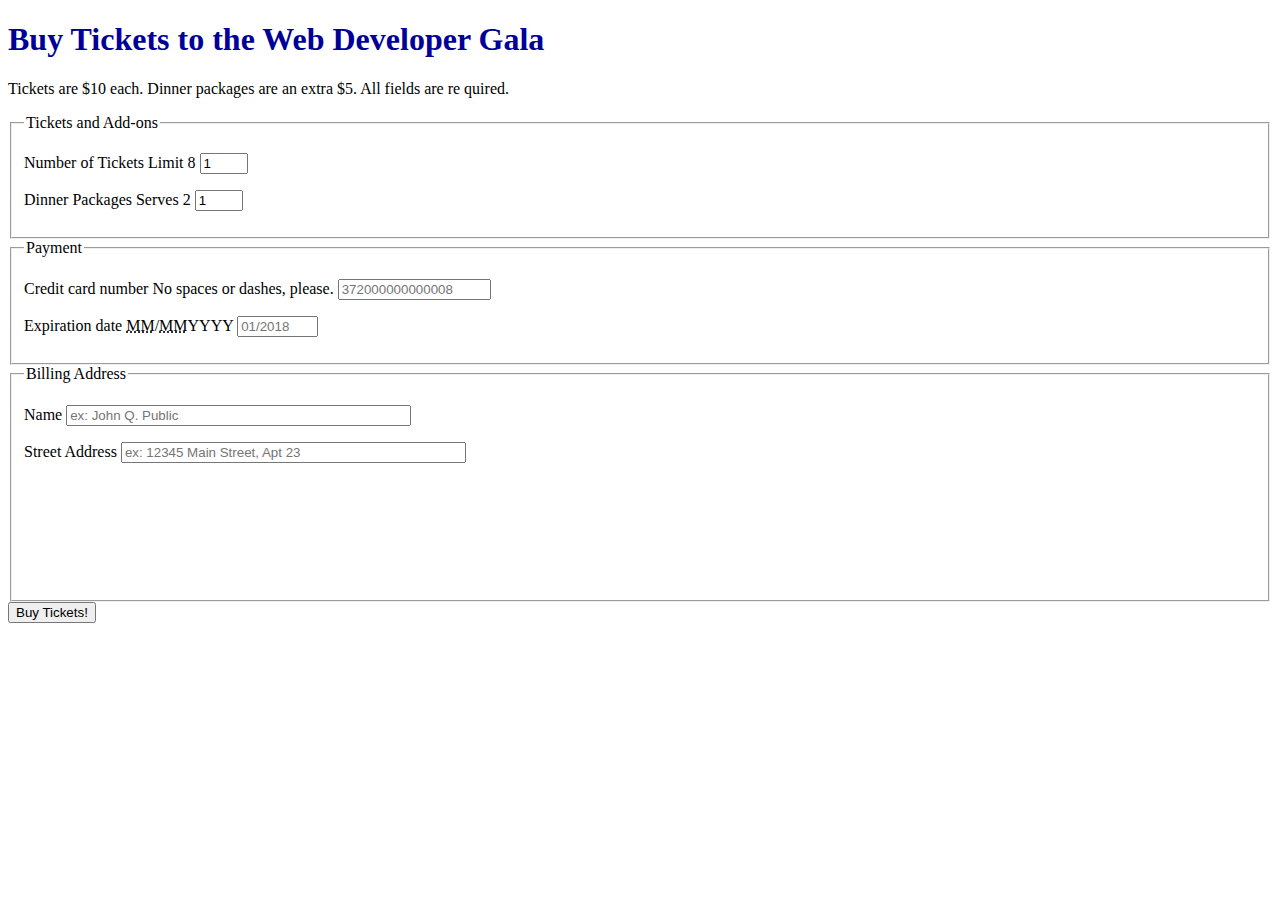
<file: week2/index.html>
<!DOCTYPE html>
<html lang="en-us">
        <head>
            <meta charset="utf-8">
            <title>GalaTickets</title>
                <link href="styles.css" rel="stylesheet"> 
            <style>
                p:nth-of-type(n+3) {visibility: hidden;}
            </style>
            
        </head>
    

        <body>
            <form method="GET" action="/processor">
                <h1>Buy Tickets to the Web Developer Gala</h1>
                <p>Tickets are $10 each. Dinner packages are an extra $5. All fields are re
                quired.</p>
                <fieldset title="fieldset1">
                    <legend>Tickets and Add-ons</legend>
                    <p>
                        <label for="quantity">Number of Tickets</label>
                        <span class="help">Limit 8</span>
                        <input type="number" value="1" name="quantity" id="quantity" step="1" min="1" max="8" required>
                    </p>
                    <p>
                        <label for="quantity">Dinner Packages</label>
                        <span class="help">Serves 2</span>
                        <input type="number" value="1" name="quantity" id="quantity" step="1" min="1" max="8">
                    </p>
                </fieldset>
                <fieldset title="fieldset2">
                    <legend>Payment</legend>
                    <p>
                        <label for="ccn">Credit card number</label>
                        <span class="help">No spaces or dashes, please.</span>
                        <input type="text" id="ccn" name="ccn" placeholder= "372000000000008" maxlength="16" size="16" required>
                    </p>
                    <p>
                        <label for="expiration">Expiration date</label>
                        <span class="help"><abbr title="Twodigit month">MM</abbr>/<abbr title="Fourdigit Year">MM</abbr>YYYY</span>
                        <input type="text" id="expiration" name="expiration" placeholder="01/2018" maxlength="7" size="7" required>
                    </p>
                </fieldset>
                <fieldset title="fieldset3">
                    <legend>Billing Address</legend>
                    <p>
                        <label for="name">Name</label>
                        <input type="text" id="name" name="name" placeholder= "ex: John Q. Public" size="40" required>
                    </p>
                    <p>
                        <label for="street_address">Street Address</label>
                        <input type="text" id="name" name="name" placeholder= "ex: 12345 Main Street, Apt 23" size="40">
                    </p>
                    <p>
                        <label for="city">City</label>
                        <input type="text" id="city" name="city" placeholder= "ex: Anytown">
                    </p>
                    <p>
                        <label for="state">State</label>
                        <input type="text" id="state" name="state" placeholder= "CA" maxlength="2" pattern="[A-W]{2}" size="2">
                    </p>
                    <p>
                        <label for="zip">ZIP</label>
                        <input type="text" id="zip" name="zip" placeholder= "12345" maxlength="5" pattern="0-9{5}" size="5">
                    </p>
                </fieldset>
                 <button type="submit">Buy Tickets!</button>
                   
            </form>
               <script type="text/javascript" src="main.js"></script>

         </body>
        </html>
</file>
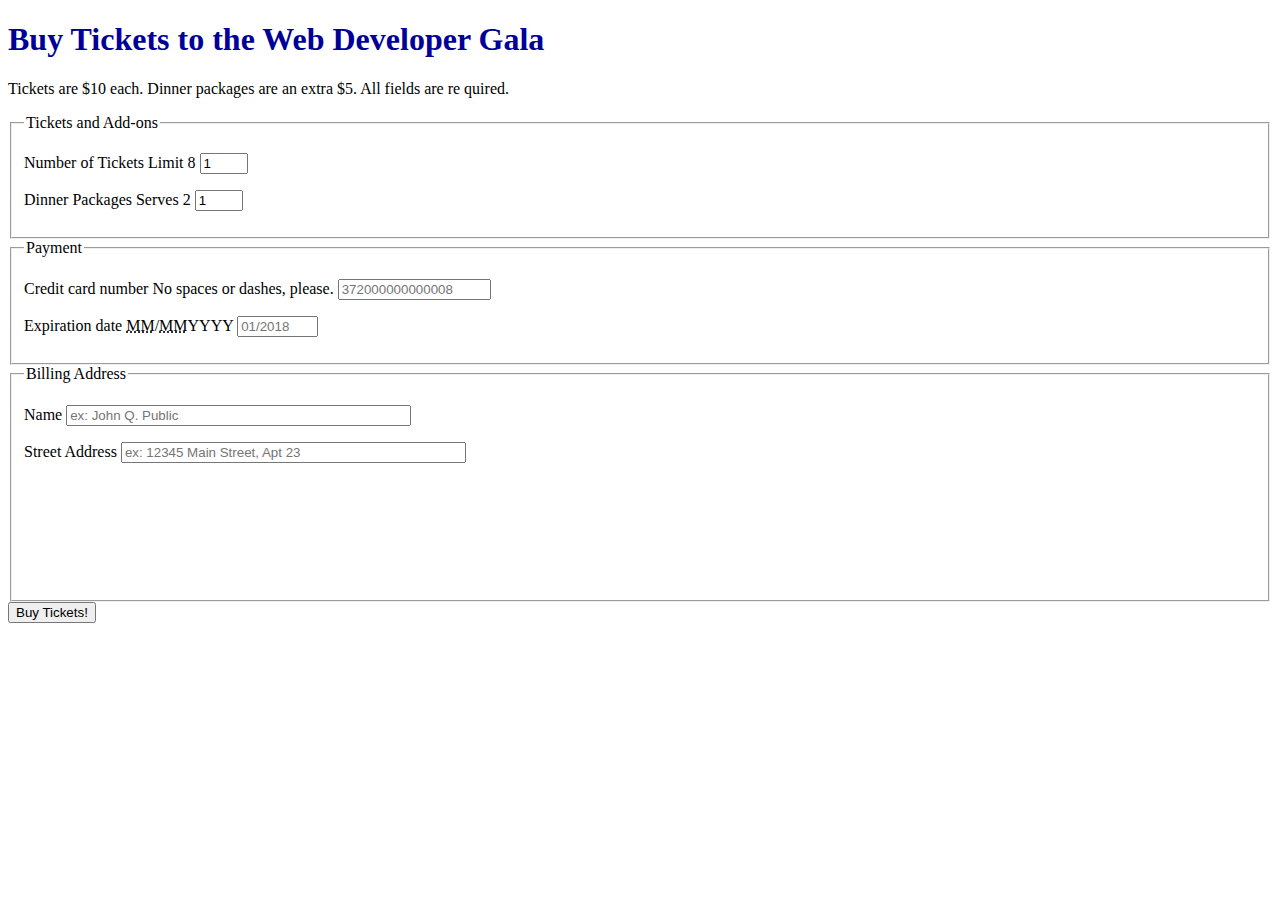
<file: week2/TicketsWebDeveloperGala.html>
<!DOCTYPE html>
<html lang="en-us">
        <head>
            <meta charset="utf-8">
            <title>Quiz B</title>
                <link href="styles.css" rel="stylesheet"> 
            <style>
                p:nth-of-type(n+3) {visibility: hidden;}
            </style>
            
        </head>
    

        <body>
            <form method="GET" action="/processor">
                <h1>Buy Tickets to the Web Developer Gala</h1>
                <p>Tickets are $10 each. Dinner packages are an extra $5. All fields are re
                quired.</p>
                <fieldset title="fieldset1">
                    <legend>Tickets and Add-ons</legend>
                    <p>
                        <label for="quantity">Number of Tickets</label>
                        <span class="help">Limit 8</span>
                        <input type="number" value="1" name="quantity" id="quantity" step="1" min="1" max="8" required>
                    </p>
                    <p>
                        <label for="quantity">Dinner Packages</label>
                        <span class="help">Serves 2</span>
                        <input type="number" value="1" name="quantity" id="quantity" step="1" min="1" max="8">
                    </p>
                </fieldset>
                <fieldset title="fieldset2">
                    <legend>Payment</legend>
                    <p>
                        <label for="ccn">Credit card number</label>
                        <span class="help">No spaces or dashes, please.</span>
                        <input type="text" id="ccn" name="ccn" placeholder= "372000000000008" maxlength="16" size="16" required>
                    </p>
                    <p>
                        <label for="expiration">Expiration date</label>
                        <span class="help"><abbr title="Twodigit month">MM</abbr>/<abbr title="Fourdigit Year">MM</abbr>YYYY</span>
                        <input type="text" id="expiration" name="expiration" placeholder="01/2018" maxlength="7" size="7" required>
                    </p>
                </fieldset>
                <fieldset title="fieldset3">
                    <legend>Billing Address</legend>
                    <p>
                        <label for="name">Name</label>
                        <input type="text" id="name" name="name" placeholder= "ex: John Q. Public" size="40" required>
                    </p>
                    <p>
                        <label for="street_address">Street Address</label>
                        <input type="text" id="name" name="name" placeholder= "ex: 12345 Main Street, Apt 23" size="40">
                    </p>
                    <p>
                        <label for="city">City</label>
                        <input type="text" id="city" name="city" placeholder= "ex: Anytown">
                    </p>
                    <p>
                        <label for="state">State</label>
                        <input type="text" id="state" name="state" placeholder= "CA" maxlength="2" pattern="[A-W]{2}" size="2">
                    </p>
                    <p>
                        <label for="zip">ZIP</label>
                        <input type="text" id="zip" name="zip" placeholder= "12345" maxlength="5" pattern="0-9{5}" size="5">
                    </p>
                </fieldset>
                <button type="submit">Buy Tickets!</button>
            </form>

         </body>
        </html>
</file>
<file: week2/styles.css>
form h1 {
    color: #009;
}
</file>
